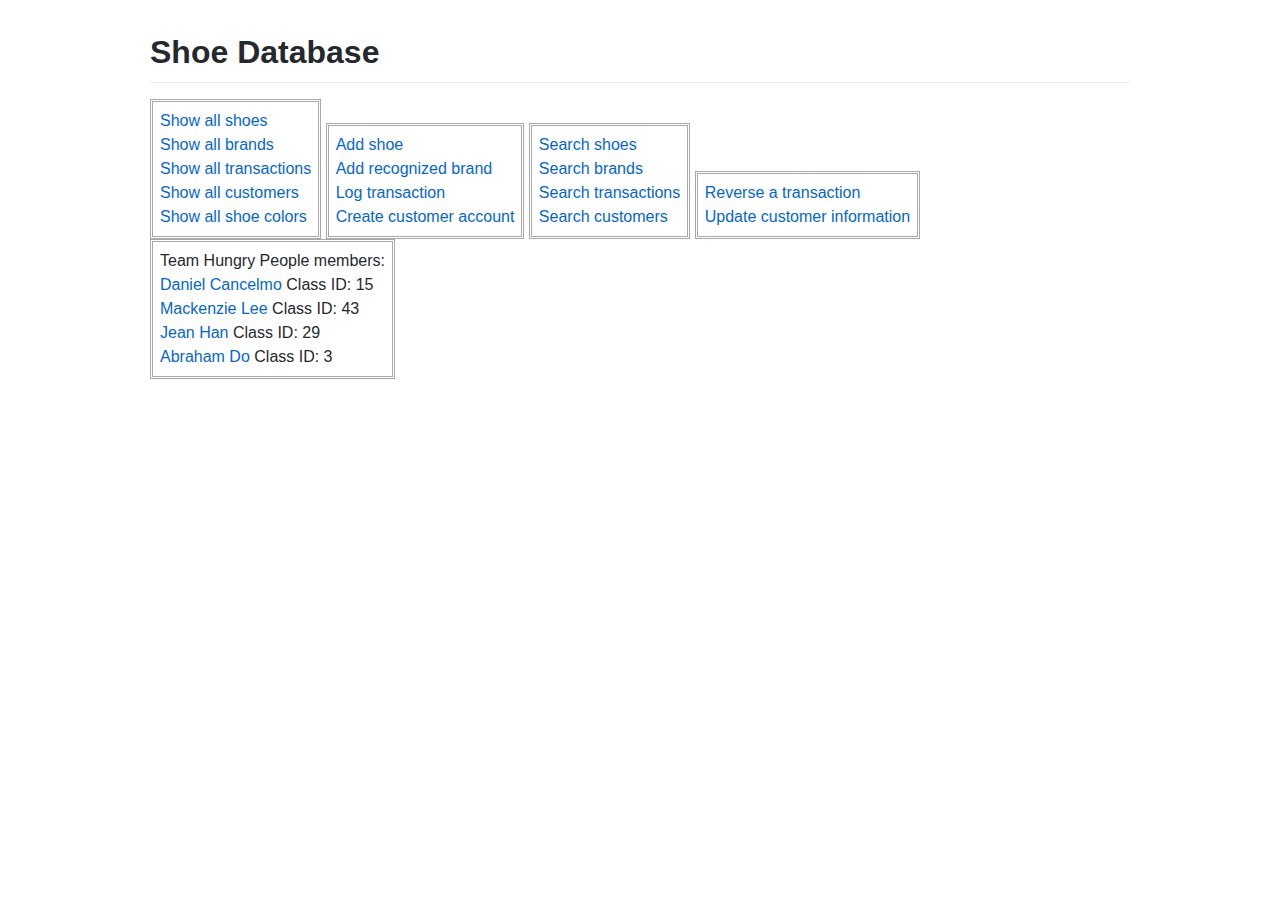
<file: final_project/index.html>
<!DOCTYPE html>
<html lang="en">
	<head>
		<title>Shoe Database</title>
		<meta charset="utf-8">
		<meta name="author" content="Daniel Cancelmo; dcancelm">
		<!-- Bootstrap CSS -->
		<link rel="stylesheet" href="https://maxcdn.bootstrapcdn.com/bootstrap/4.0.0/css/bootstrap.min.css" integrity="sha384-Gn5384xqQ1aoWXA+058RXPxPg6fy4IWvTNh0E263XmFcJlSAwiGgFAW/dAiS6JXm" crossorigin="anonymous">
		<!-- Our CSS -->
		<link rel="stylesheet" type="text/css" href="css/styles_custom.css">
		<!-- Normalize CSS -->
		<link rel="stylesheet" type="text/css" href="css/style.css">
		<!-- Bootstrap JS -->
		<script src="https://maxcdn.bootstrapcdn.com/bootstrap/4.0.0/js/bootstrap.min.js" integrity="sha384-JZR6Spejh4U02d8jOt6vLEHfe/JQGiRRSQQxSfFWpi1MquVdAyjUar5+76PVCmYl" crossorigin="anonymous"></script>
	</head>
	<body>
		<div class="container-lg px-3 my-5 markdown-body">
			<h1>Shoe Database</h1>
			<div class="options">
				<div><a href="php/show_shoes.php">Show all shoes</a></div>
				<div><a href="php/show_brands.php">Show all brands</a></div>
				<div><a href="php/show_transactions.php">Show all transactions</a></div>
				<div><a href="php/show_customers.php">Show all customers</a></div>
				<div><a href="php/show_colors.php">Show all shoe colors</a></div>
			</div>
			<div class="options">
				<div><a href="shoe_form.html">Add shoe</a></div>
				<div><a href="brand_form.html">Add recognized brand</a></div>
				<div><a href="transaction_form.html">Log transaction</a></div>
				<div><a href="customer_form.html">Create customer account</a></div>
			</div>
			<div class="options">
				<div><a href="shoe_search.html">Search shoes</a></div>
				<div><a href="brand_search.html">Search brands</a></div>
				<div><a href="transaction_search.html">Search transactions</a></div>
				<div><a href="customer_search.html">Search customers</a></div>
			</div>
			<div class="options">
				<div><a href="transaction_delete.html">Reverse a transaction</a></div>
				<div><a href="customer_update.html">Update customer information</a></div>
			</div>
			<div>
				<div id="team">
					<div>Team Hungry People members:</div>
					<div><a href="https://github.com/dcancelmo">Daniel Cancelmo</a> Class ID: 15</div>
					<div><a href="https://www.google.com/search?q=mackenzie+lee&oq=mackenzie+lee"> Mackenzie Lee</a> Class ID: 43</div>
					<div><a href="https://github.com/jeanhan97">Jean Han</a> Class ID: 29</div>
					<div><a href="https://www.google.com/search?ei=45HnWo3uEOah_QbU8r2YCw&q=abraham+do&oq=abraham+do">Abraham Do</a> Class ID: 3</div>
				</div>
			</div>
		</div>
	</body>
</html>
</file>
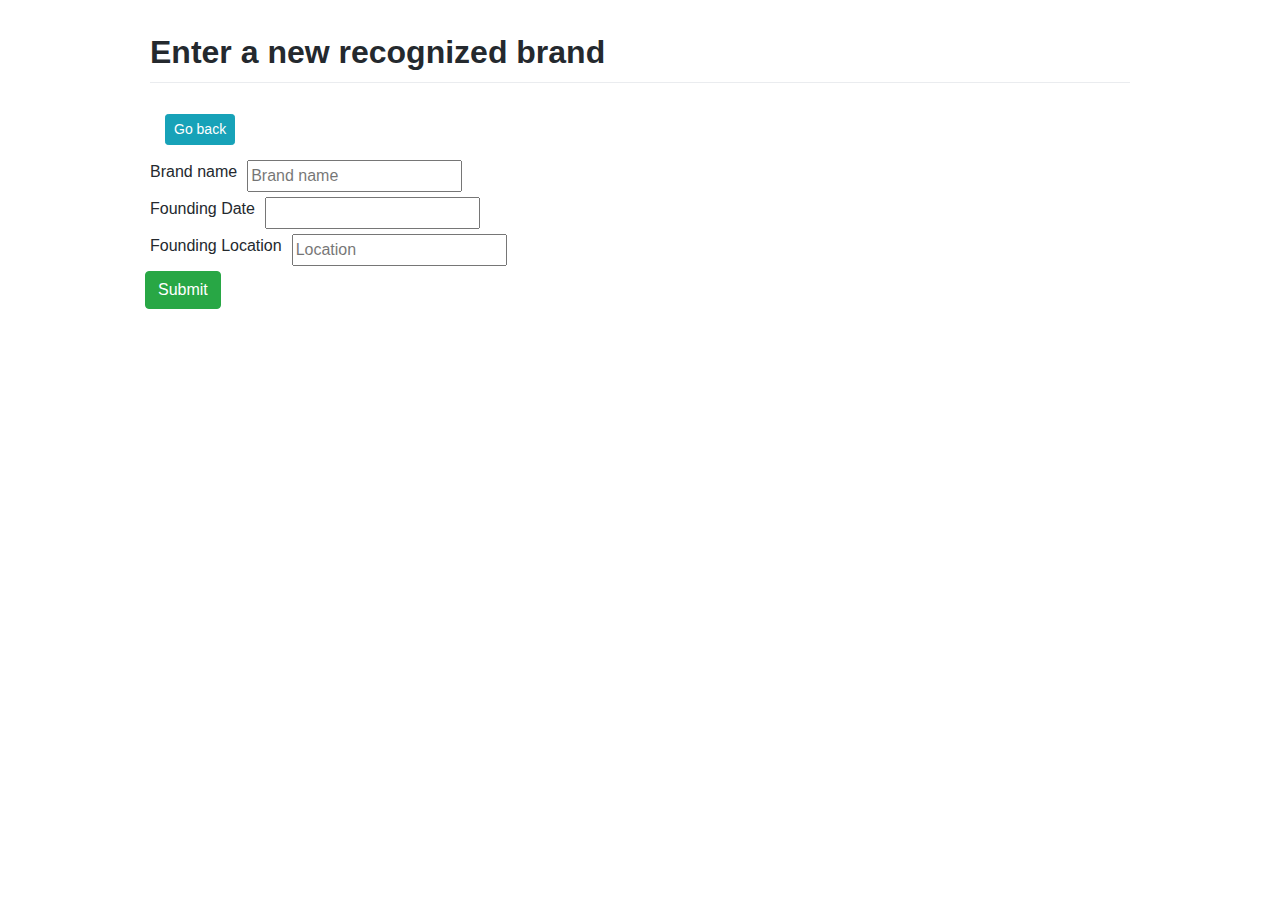
<file: final_project/brand_form.html>
<!DOCTYPE html>
<html lang="en">
	<head>
		<title>Add Brand</title>
		<meta charset="utf-8">
		<meta name="author" content="Daniel Cancelmo; dcancelm">
		<!-- Bootstrap CSS -->
		<link rel="stylesheet" href="https://maxcdn.bootstrapcdn.com/bootstrap/4.0.0/css/bootstrap.min.css" integrity="sha384-Gn5384xqQ1aoWXA+058RXPxPg6fy4IWvTNh0E263XmFcJlSAwiGgFAW/dAiS6JXm" crossorigin="anonymous">
		<!-- Our CSS -->
		<link rel="stylesheet" type="text/css" href="css/styles_custom.css">
		<!-- Normalize CSS -->
		<link rel="stylesheet" type="text/css" href="css/style.css">
		<!-- Bootstrap JS -->
		<script src="https://maxcdn.bootstrapcdn.com/bootstrap/4.0.0/js/bootstrap.min.js" integrity="sha384-JZR6Spejh4U02d8jOt6vLEHfe/JQGiRRSQQxSfFWpi1MquVdAyjUar5+76PVCmYl" crossorigin="anonymous"></script>
	</head>
	<body>
		<div class="container-lg px-3 my-5 markdown-body">
			<h1>Enter a new recognized brand</h1>
			<button class="btn btn-sm btn-info" id="return" onclick="window.location.replace('index.html')">Go back</button>
			<form action="php/add-Brand.php" method = "post">
				<div class="row formQuestion">
					<label for="brand">Brand name</label>
					<input type="text" name="brand"  id="brand" placeholder = "Brand name" required>
				</div>
				<div class="row formQuestion">
					<label for="foundDate">Founding Date</label>
					<input type="number" name="foundDate"  id="foundDate" required>
				</div>
				<div class="row formQuestion">
					<label for="foundLoc">Founding Location</label>
					<input type="text" name="foundLoc" id="foundLoc" placeholder="Location" required>
				</div>
		        <div class="row formQuestion">
		        	<input class="btn btn-success" type="submit" value="Submit">
		        </div>
			</form>
		</div>
	</body>
</html>
</file>
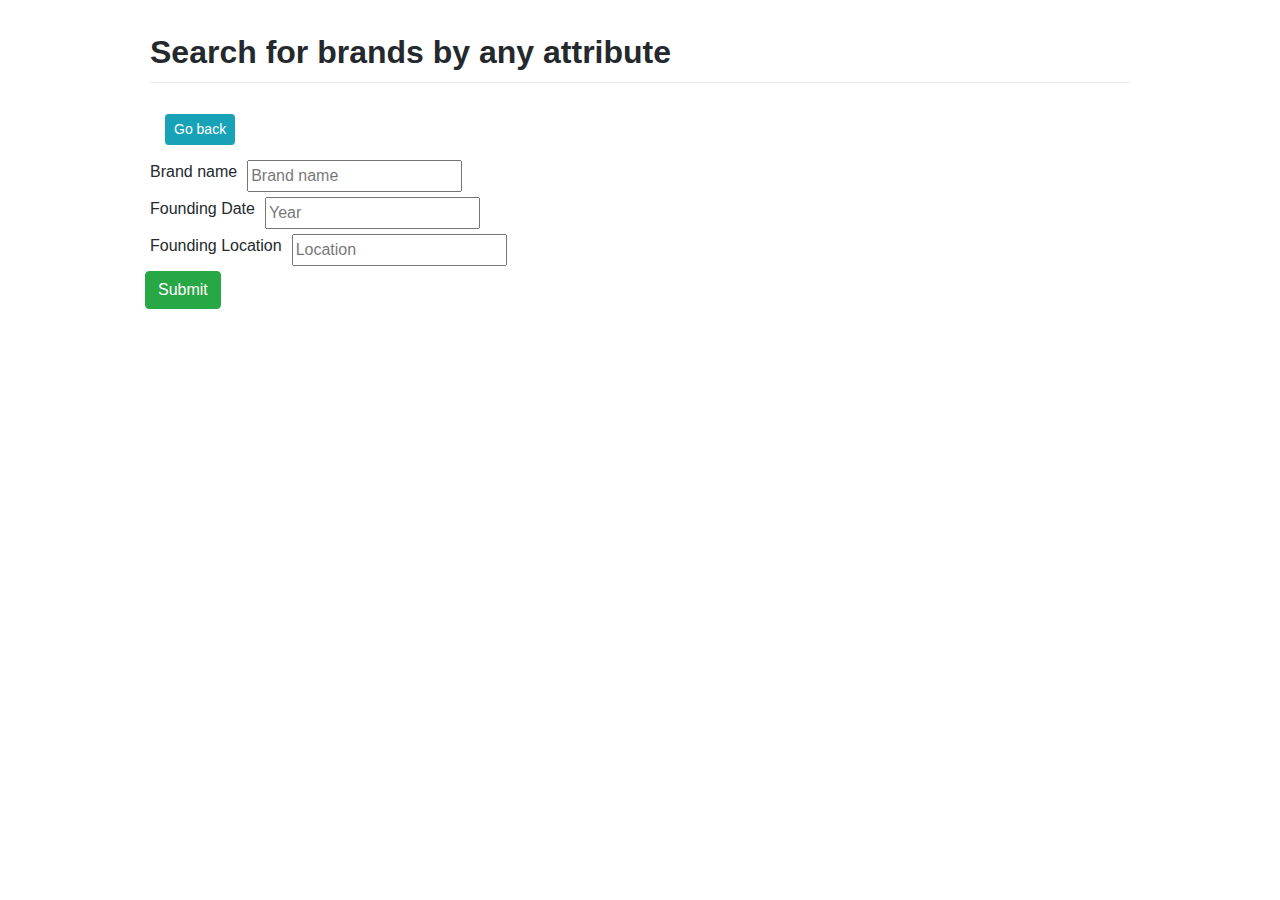
<file: final_project/brand_search.html>
<!DOCTYPE html>
<html lang="en">
	<head>
		<title>Search Brands</title>
		<meta charset="utf-8">
		<meta name="author" content="Daniel Cancelmo; dcancelm">
		<!-- Bootstrap CSS -->
		<link rel="stylesheet" href="https://maxcdn.bootstrapcdn.com/bootstrap/4.0.0/css/bootstrap.min.css" integrity="sha384-Gn5384xqQ1aoWXA+058RXPxPg6fy4IWvTNh0E263XmFcJlSAwiGgFAW/dAiS6JXm" crossorigin="anonymous">
		<!-- Our CSS -->
		<link rel="stylesheet" type="text/css" href="css/styles_custom.css">
		<!-- Normalize CSS -->
		<link rel="stylesheet" type="text/css" href="css/style.css">
		<!-- Bootstrap JS -->
		<script src="https://maxcdn.bootstrapcdn.com/bootstrap/4.0.0/js/bootstrap.min.js" integrity="sha384-JZR6Spejh4U02d8jOt6vLEHfe/JQGiRRSQQxSfFWpi1MquVdAyjUar5+76PVCmYl" crossorigin="anonymous"></script>
	</head>
	<body>
		<div class="container-lg px-3 my-5 markdown-body">
			<h1>Search for brands by any attribute</h1>
			<button class="btn btn-sm btn-info" id="return" onclick="window.location.replace('index.html')">Go back</button>
			<form action="php/search-brand.php" method = "post">
				<div class="row formQuestion">
					<label for="brand">Brand name</label>
					<input type="text" name="brand"  id="brand" placeholder = "Brand name">
				</div>
				<div class="row formQuestion">
					<label for="foundDate">Founding Date</label>
					<input type="number" name="foundDate"  id="foundDate" placeholder="Year">
				</div>
				<div class="row formQuestion">
					<label for="foundLoc">Founding Location</label>
					<input type="text" name="foundLoc" id="foundLoc" placeholder="Location">
				</div>
		        <div class="row formQuestion">
		        	<input class="btn btn-success" type="submit" value="Submit">
		        </div>
			</form>
		</div>
	</body>
</html>
</file>
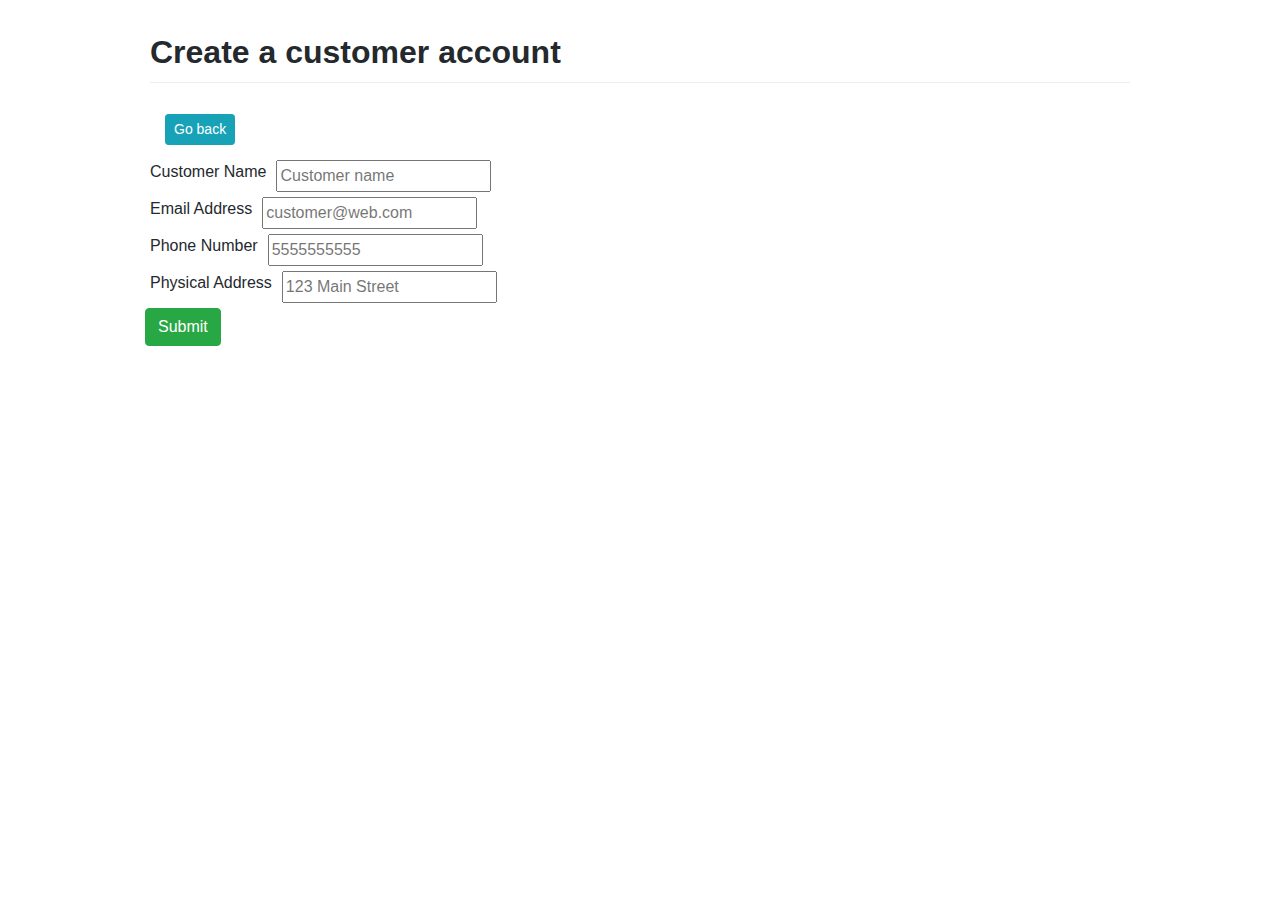
<file: final_project/customer_form.html>
<!DOCTYPE html>
<html lang="en">
	<head>
		<title>Add Customer</title>
		<meta charset="utf-8">
		<meta name="author" content="Daniel Cancelmo; dcancelm">
		<!-- Bootstrap CSS -->
		<link rel="stylesheet" href="https://maxcdn.bootstrapcdn.com/bootstrap/4.0.0/css/bootstrap.min.css" integrity="sha384-Gn5384xqQ1aoWXA+058RXPxPg6fy4IWvTNh0E263XmFcJlSAwiGgFAW/dAiS6JXm" crossorigin="anonymous">
		<!-- Our CSS -->
		<link rel="stylesheet" type="text/css" href="css/styles_custom.css">
		<!-- Normalize CSS -->
		<link rel="stylesheet" type="text/css" href="css/style.css">
		<!-- Bootstrap JS -->
		<script src="https://maxcdn.bootstrapcdn.com/bootstrap/4.0.0/js/bootstrap.min.js" integrity="sha384-JZR6Spejh4U02d8jOt6vLEHfe/JQGiRRSQQxSfFWpi1MquVdAyjUar5+76PVCmYl" crossorigin="anonymous"></script>
	</head>
	<body>
		<div class="container-lg px-3 my-5 markdown-body">
			<h1>Create a customer account</h1>
			<button class="btn btn-sm btn-info" id="return" onclick="window.location.replace('index.html')">Go back</button>
			<form action="php/add-Customer.php" method = "post">
				<div class="row formQuestion">
					<label for="name">Customer Name</label>
					<input type="text" name="name"  id="name" placeholder = "Customer name" required>
				</div>
				<div class="row formQuestion">
					<label for="email">Email Address</label>
					<input type="email" name="email"  id="email" placeholder = "customer@web.com" required>
				</div>
				<div class="row formQuestion">
					<label for="phone">Phone Number</label>
					<input type="phone" name="phone"  id="phone" placeholder = "5555555555" required>
				</div>
				<div class="row formQuestion">
					<label for="address">Physical Address</label>
					<input type="text" name="address" id="address" placeholder="123 Main Street" required>
				</div>
		        <div class="row formQuestion">
		        	<input class="btn btn-success" type="submit" value="Submit">
		        </div>
			</form>
		</div>
	</body>
</html>
</file>
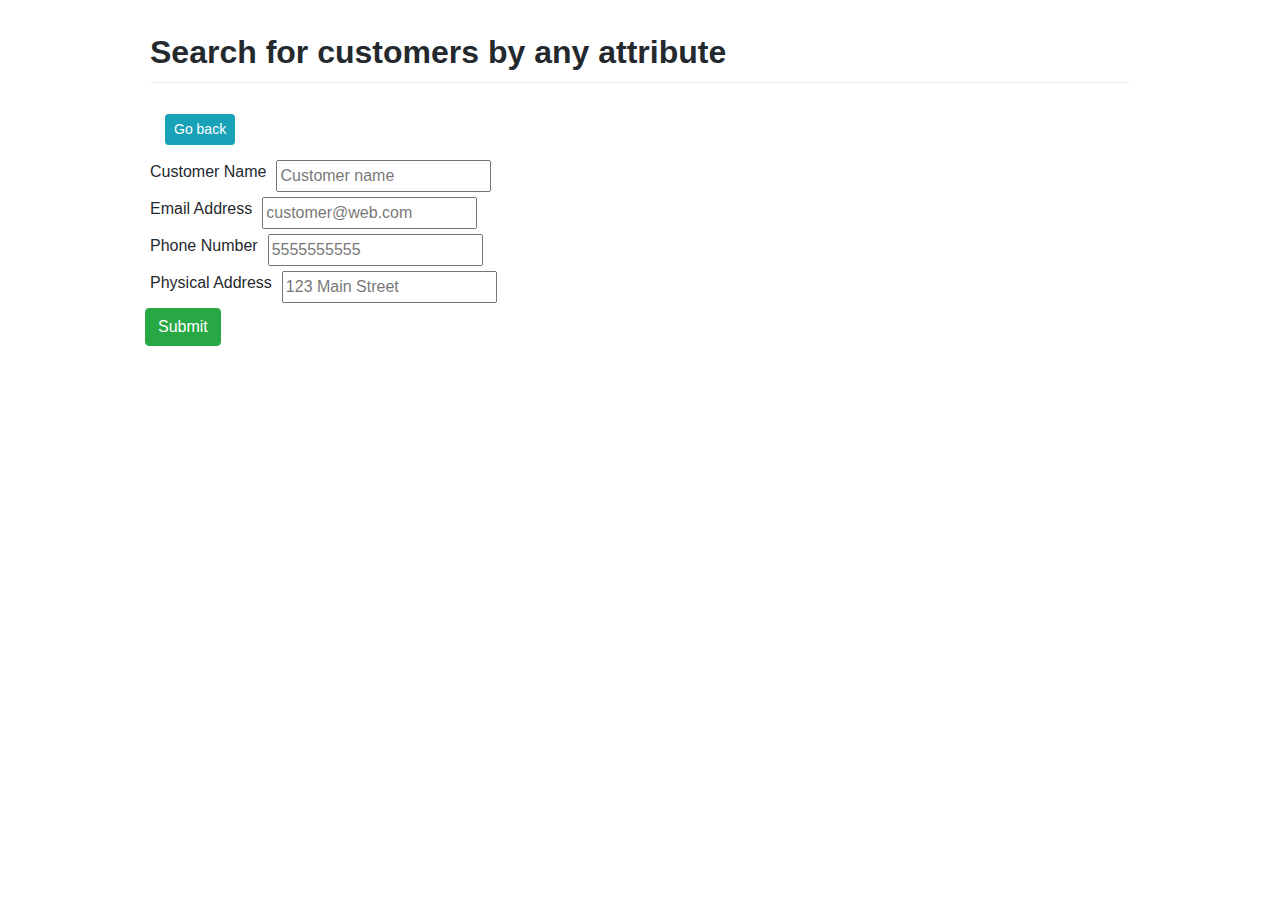
<file: final_project/customer_search.html>
<!DOCTYPE html>
<html lang="en">
	<head>
		<title>Search Customers</title>
		<meta charset="utf-8">
		<meta name="author" content="Daniel Cancelmo; dcancelm">
		<!-- Bootstrap CSS -->
		<link rel="stylesheet" href="https://maxcdn.bootstrapcdn.com/bootstrap/4.0.0/css/bootstrap.min.css" integrity="sha384-Gn5384xqQ1aoWXA+058RXPxPg6fy4IWvTNh0E263XmFcJlSAwiGgFAW/dAiS6JXm" crossorigin="anonymous">
		<!-- Our CSS -->
		<link rel="stylesheet" type="text/css" href="css/styles_custom.css">
		<!-- Normalize CSS -->
		<link rel="stylesheet" type="text/css" href="css/style.css">
		<!-- Bootstrap JS -->
		<script src="https://maxcdn.bootstrapcdn.com/bootstrap/4.0.0/js/bootstrap.min.js" integrity="sha384-JZR6Spejh4U02d8jOt6vLEHfe/JQGiRRSQQxSfFWpi1MquVdAyjUar5+76PVCmYl" crossorigin="anonymous"></script>
	</head>
	<body>
		<div class="container-lg px-3 my-5 markdown-body">
			<h1>Search for customers by any attribute</h1>
			<button class="btn btn-sm btn-info" id="return" onclick="window.location.replace('index.html')">Go back</button>
			<form action="php/search-customer.php" method = "post">
				<div class="row formQuestion">
					<label for="name">Customer Name</label>
					<input type="text" name="name"  id="name" placeholder = "Customer name">
				</div>
				<div class="row formQuestion">
					<label for="email">Email Address</label>
					<input type="email" name="email"  id="email" placeholder = "customer@web.com">
				</div>
				<div class="row formQuestion">
					<label for="phone">Phone Number</label>
					<input type="phone" name="phone"  id="phone" placeholder = "5555555555">
				</div>
				<div class="row formQuestion">
					<label for="address">Physical Address</label>
					<input type="text" name="address" id="address" placeholder="123 Main Street">
				</div>
		        <div class="row formQuestion">
		        	<input class="btn btn-success" type="submit" value="Submit">
		        </div>
			</form>
		</div>
	</body>
</html>
</file>
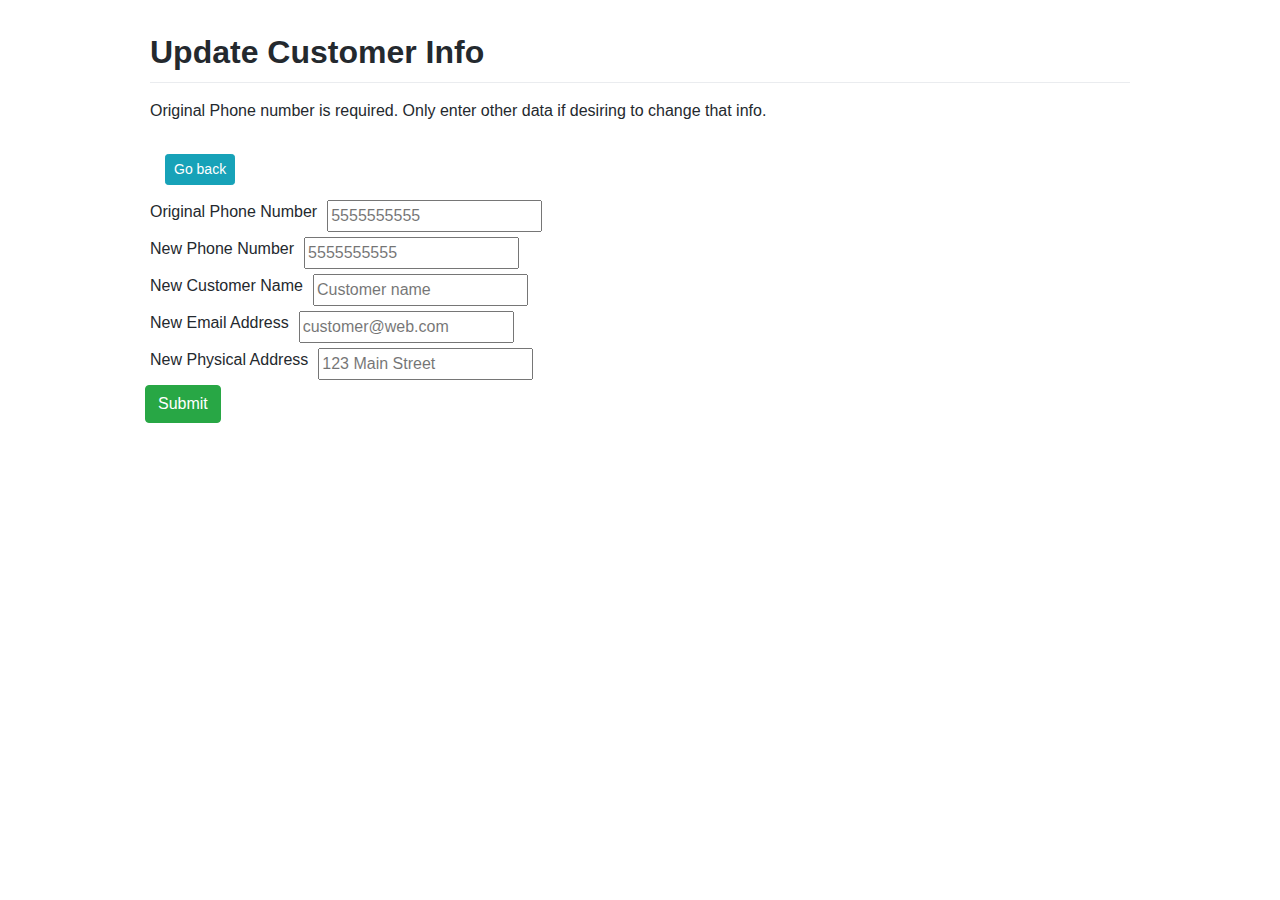
<file: final_project/customer_update.html>
<!DOCTYPE html>
<html lang="en">
	<head>
		<title>Update Customers</title>
		<meta charset="utf-8">
		<meta name="author" content="Daniel Cancelmo; dcancelm">
		<!-- Bootstrap CSS -->
		<link rel="stylesheet" href="https://maxcdn.bootstrapcdn.com/bootstrap/4.0.0/css/bootstrap.min.css" integrity="sha384-Gn5384xqQ1aoWXA+058RXPxPg6fy4IWvTNh0E263XmFcJlSAwiGgFAW/dAiS6JXm" crossorigin="anonymous">
		<!-- Our CSS -->
		<link rel="stylesheet" type="text/css" href="css/styles_custom.css">
		<!-- Normalize CSS -->
		<link rel="stylesheet" type="text/css" href="css/style.css">
		<!-- Bootstrap JS -->
		<script src="https://maxcdn.bootstrapcdn.com/bootstrap/4.0.0/js/bootstrap.min.js" integrity="sha384-JZR6Spejh4U02d8jOt6vLEHfe/JQGiRRSQQxSfFWpi1MquVdAyjUar5+76PVCmYl" crossorigin="anonymous"></script>
	</head>
	<body>
		<div class="container-lg px-3 my-5 markdown-body">
			<h1>Update Customer Info</h1>
			<p>Original Phone number is required. Only enter other data if desiring to change that info.</p>
			<button class="btn btn-sm btn-info" id="return" onclick="window.location.replace('index.html')">Go back</button>
			<form action="php/update-customer.php" method = "post">
				<div class="row formQuestion">
					<label for="old-phone">Original Phone Number</label>
					<input type="phone" name="old-phone"  id="old-phone" placeholder = "5555555555" required>
				</div>
				<div class="row formQuestion">
					<label for="new-phone">New Phone Number</label>
					<input type="phone" name="new-phone"  id="new-phone" placeholder = "5555555555">
				</div>
				<div class="row formQuestion">
					<label for="name">New Customer Name</label>
					<input type="text" name="name"  id="name" placeholder = "Customer name">
				</div>
				<div class="row formQuestion">
					<label for="email">New Email Address</label>
					<input type="email" name="email"  id="email" placeholder = "customer@web.com">
				</div>
				<div class="row formQuestion">
					<label for="address">New Physical Address</label>
					<input type="text" name="address" id="address" placeholder="123 Main Street">
				</div>
		        <div class="row formQuestion">
		        	<input class="btn btn-success" type="submit" value="Submit">
		        </div>
			</form>
		</div>
	</body>
</html>
</file>
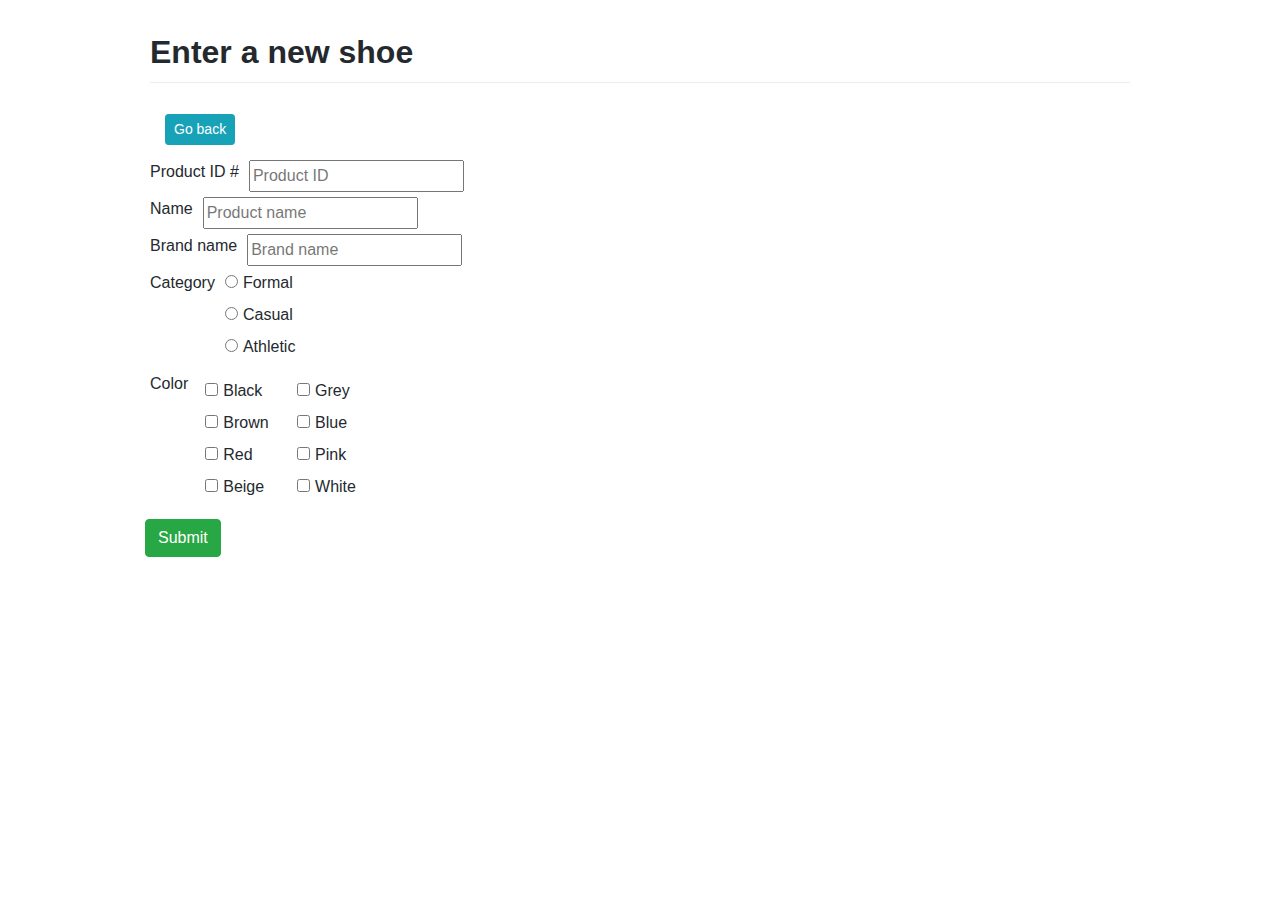
<file: final_project/shoe_form.html>
<!DOCTYPE html>
<html lang="en">
	<head>
		<title>Add Shoe</title>
		<meta charset="utf-8">
		<meta name="author" content="Daniel Cancelmo; dcancelm">
		<!-- Bootstrap CSS -->
		<link rel="stylesheet" href="https://maxcdn.bootstrapcdn.com/bootstrap/4.0.0/css/bootstrap.min.css" integrity="sha384-Gn5384xqQ1aoWXA+058RXPxPg6fy4IWvTNh0E263XmFcJlSAwiGgFAW/dAiS6JXm" crossorigin="anonymous">
		<!-- Our CSS -->
		<link rel="stylesheet" type="text/css" href="css/styles_custom.css">
		<!-- Normalize CSS -->
		<link rel="stylesheet" type="text/css" href="css/style.css">
		<!-- Bootstrap JS -->
		<script src="https://maxcdn.bootstrapcdn.com/bootstrap/4.0.0/js/bootstrap.min.js" integrity="sha384-JZR6Spejh4U02d8jOt6vLEHfe/JQGiRRSQQxSfFWpi1MquVdAyjUar5+76PVCmYl" crossorigin="anonymous"></script>
	</head>
	<body>
		<div class="container-lg px-3 my-5 markdown-body">
			<h1>Enter a new shoe</h1>
			<button class="btn btn-sm btn-info" id="return" onclick="window.location.replace('index.html')">Go back</button>
			<form action="php/add-shoe.php" method = "post">
				<div class="row formQuestion">
					<label for="pID">Product ID #</label><input type="text" name="pID" id="pID" placeholder = "Product ID" required>
				</div>
				<div class="row formQuestion">
					<label for="name">Name</label>
					<input type="text" name="name"  id="name" placeholder = "Product name" required>
				</div>
				<div class="row formQuestion">
					<label for="brand">Brand name</label>
					<input type="text" name="brand"  id="brand" placeholder = "Brand name" required>
				</div>
				<div class="row formQuestion">
					<label>Category</label>
					<div>
						<input type="radio" name="category" id="formal" value="Formal" required><label for="formal">Formal</label><br>
						<input type="radio" name="category" id="casual" value="Casual" required><label for="casual">Casual</label><br>
						<input type="radio" name="category" id="athletic" value="Athletic" required><label for="athletic">Athletic</label><br>
					</div>
				</div>
				<div class="row formQuestion">
					<label>Color</label><!-- brown, black, red, beige, grey, blue, pink, white -->
					<div>
						<div class="inline">
							<input type="checkbox" name="black" id="black" value="Black"><label for="black">Black</label><br>
							<input type="checkbox" name="brown" id="brown" value="Brown"><label for="brown">Brown</label><br>
							<input type="checkbox" name="red" id="red" value="Red"><label for="red">Red</label><br>
							<input type="checkbox" name="beige" id="beige" value="Beige"><label for="beige">Beige</label><br>
						</div>
						<div class="inline">
							<input type="checkbox" name="grey" id="grey" value="Grey"><label for="grey">Grey</label><br>
							<input type="checkbox" name="blue" id="blue" value="Blue"><label for="blue">Blue</label><br>
							<input type="checkbox" name="pink" id="pink" value="Pink"><label for="pink">Pink</label><br>
							<input type="checkbox" name="white" id="white" value="White"><label for="white">White</label><br>
						</div>
					</div>
				</div>
		        <div class="row formQuestion">
		        	<input class="btn btn-success" type="submit" value="Submit">
		        </div>
			</form>
		</div>
	</body>
</html>
</file>
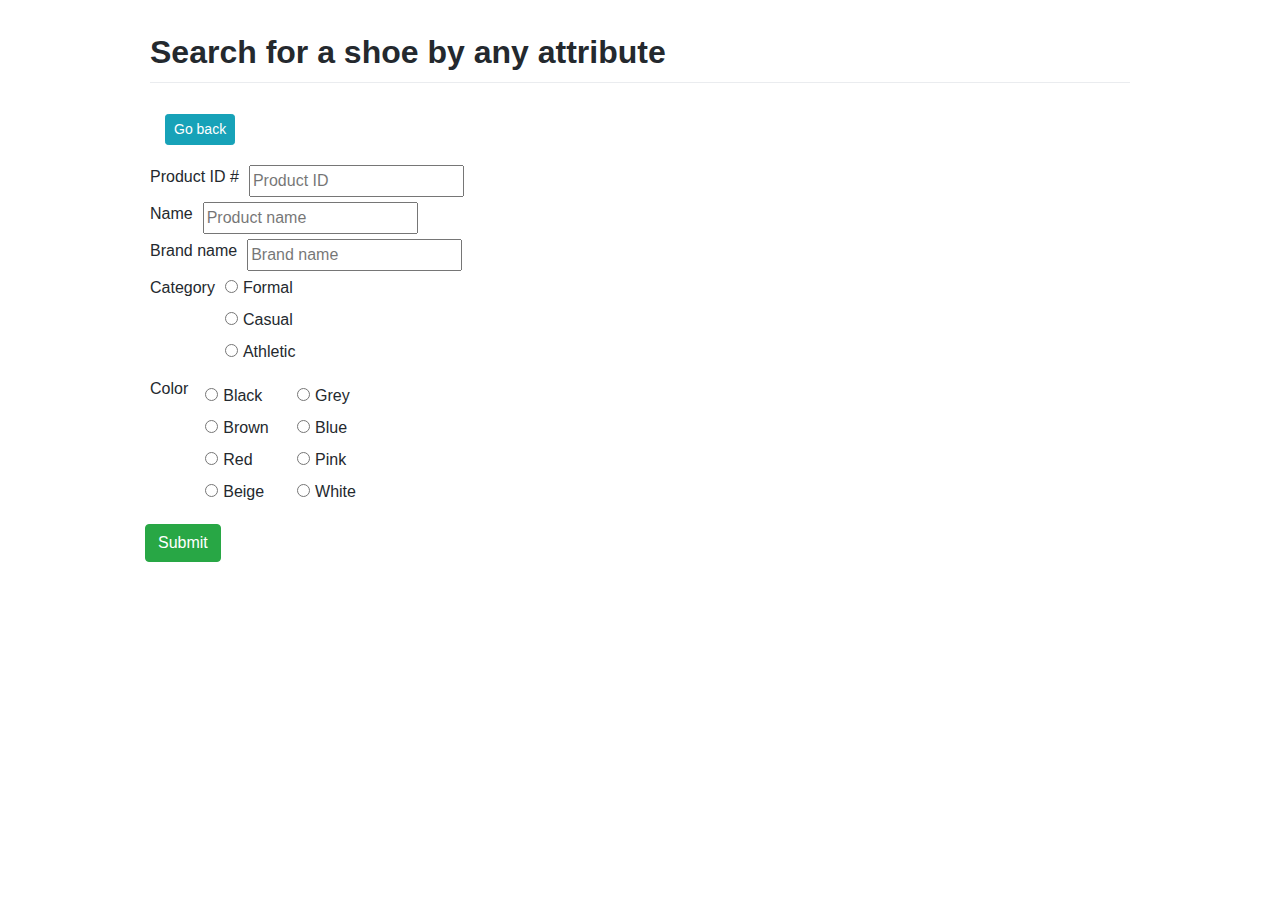
<file: final_project/shoe_search.html>
<!DOCTYPE html>
<html lang="en">
	<head>
		<title>Search Shoes</title>
		<meta charset="utf-8">
		<meta name="author" content="Daniel Cancelmo; dcancelm">
		<!-- Bootstrap CSS -->
		<link rel="stylesheet" href="https://maxcdn.bootstrapcdn.com/bootstrap/4.0.0/css/bootstrap.min.css" integrity="sha384-Gn5384xqQ1aoWXA+058RXPxPg6fy4IWvTNh0E263XmFcJlSAwiGgFAW/dAiS6JXm" crossorigin="anonymous">
		<!-- Our CSS -->
		<link rel="stylesheet" type="text/css" href="css/styles_custom.css">
		<!-- Normalize CSS -->
		<link rel="stylesheet" type="text/css" href="css/style.css">
		<!-- Bootstrap JS -->
		<script src="https://maxcdn.bootstrapcdn.com/bootstrap/4.0.0/js/bootstrap.min.js" integrity="sha384-JZR6Spejh4U02d8jOt6vLEHfe/JQGiRRSQQxSfFWpi1MquVdAyjUar5+76PVCmYl" crossorigin="anonymous"></script>
	</head>
	<body>
		<div class="container-lg px-3 my-5 markdown-body">
			<h1>Search for a shoe by any attribute</h1>
			<button class="btn btn-sm btn-info" id="return" onclick="window.location.replace('index.html')">Go back</button>
			<form action="php/search-shoe.php" method = "post">
				<div class="row formQuestion">
					
				</div>
				<div class="row formQuestion">
					<label for="pID">Product ID #</label><input type="text" name="pID" id="pID" placeholder = "Product ID">
				</div>
				<div class="row formQuestion">
					<label for="name">Name</label>
					<input type="text" name="name"  id="name" placeholder = "Product name">
				</div>
				<div class="row formQuestion">
					<label for="brand">Brand name</label>
					<input type="text" name="brand"  id="brand" placeholder = "Brand name">
				</div>
				<div class="row formQuestion">
					<label>Category</label>
					<div>
						<input type="radio" name="category" id="formal" value="Formal"><label for="formal">Formal</label><br>
						<input type="radio" name="category" id="casual" value="Casual"><label for="casual">Casual</label><br>
						<input type="radio" name="category" id="athletic" value="Atheltic"><label for="athletic">Athletic</label><br>
					</div>
				</div>
				<div class="row formQuestion">
					<label>Color</label><!-- brown, black, red, beige, grey, blue, pink, white -->
					<div>
						<div class="inline">
							<input type="radio" name="color" id="black" value="Black"><label for="black">Black</label><br>
							<input type="radio" name="color" id="brown" value="Brown"><label for="brown">Brown</label><br>
							<input type="radio" name="color" id="red" value="Red"><label for="red">Red</label><br>
							<input type="radio" name="color" id="beige" value="Beige"><label for="beige">Beige</label><br>
						</div>
						<div class="inline">
							<input type="radio" name="color" id="grey" value="Grey"><label for="grey">Grey</label><br>
							<input type="radio" name="color" id="blue" value="Blue"><label for="blue">Blue</label><br>
							<input type="radio" name="color" id="pink" value="Pink"><label for="pink">Pink</label><br>
							<input type="radio" name="color" id="white" value="White"><label for="white">White</label><br>
						</div>
					</div>
				</div>
		        <div class="row formQuestion">
		        	<input class="btn btn-success" type="submit" value="Submit">
		        </div>
			</form>
		</div>
	</body>
</html>
</file>
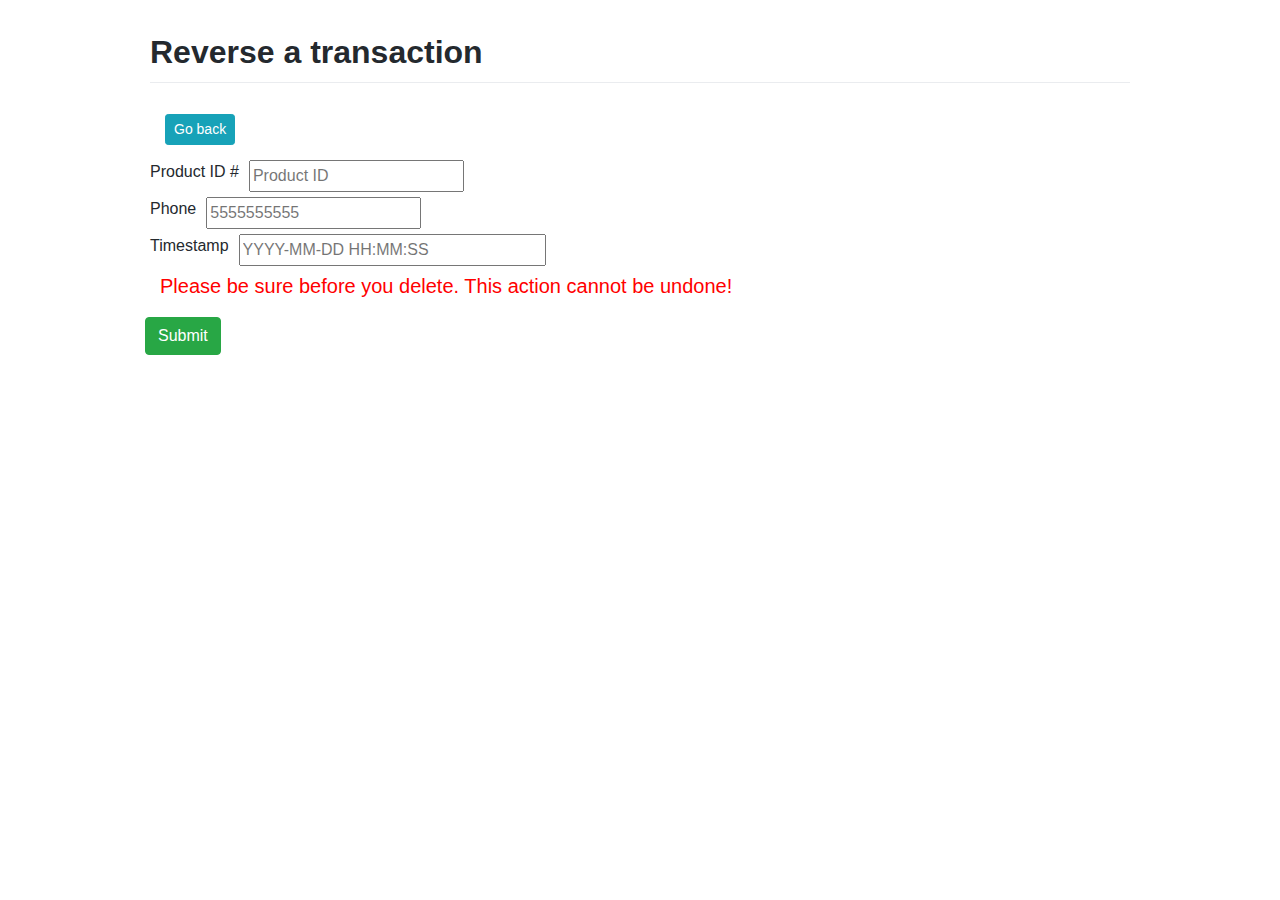
<file: final_project/transaction_delete.html>
<!DOCTYPE html>
<html lang="en">
	<head>
		<title>Delete Transaction</title>
		<meta charset="utf-8">
		<meta name="author" content="Daniel Cancelmo; dcancelm">
		<!-- Bootstrap CSS -->
		<link rel="stylesheet" href="https://maxcdn.bootstrapcdn.com/bootstrap/4.0.0/css/bootstrap.min.css" integrity="sha384-Gn5384xqQ1aoWXA+058RXPxPg6fy4IWvTNh0E263XmFcJlSAwiGgFAW/dAiS6JXm" crossorigin="anonymous">
		<!-- Our CSS -->
		<link rel="stylesheet" type="text/css" href="css/styles_custom.css">
		<!-- Normalize CSS -->
		<link rel="stylesheet" type="text/css" href="css/style.css">
		<!-- Bootstrap JS -->
		<script src="https://maxcdn.bootstrapcdn.com/bootstrap/4.0.0/js/bootstrap.min.js" integrity="sha384-JZR6Spejh4U02d8jOt6vLEHfe/JQGiRRSQQxSfFWpi1MquVdAyjUar5+76PVCmYl" crossorigin="anonymous"></script>
	</head>
	<body>
		<div class="container-lg px-3 my-5 markdown-body">
			<h1>Reverse a transaction</h1>
			<button class="btn btn-sm btn-info" id="return" onclick="window.location.replace('index.html')">Go back</button>
			<form action="php/remove-transaction.php" method = "post">
				<div class="row formQuestion">
					<label for="pID">Product ID #</label><input type="text" name="pID" id="pID" placeholder = "Product ID" required>
				</div>
				<div class="row formQuestion">
					<label for="phone">Phone</label>
					<input type="phone" name="phone"  id="phone" placeholder = "5555555555" required>
				</div>
				<div class="row formQuestion">
					<label for="timestamp">Timestamp</label><input type="text" name="timestamp" id="timestamp" placeholder = "YYYY-MM-DD HH:MM:SS" size="30" required>
				</div>
				<p class="warning">Please be sure before you delete. This action cannot be undone!</p>
				<div class="row formQuestion">
					<input class="btn btn-success" type="submit" value="Submit">
				</div>
				<!-- The database will auto generate a timestamp upon insertion to the database -->
			</form>
		</div>
	</body>
</html>
</file>
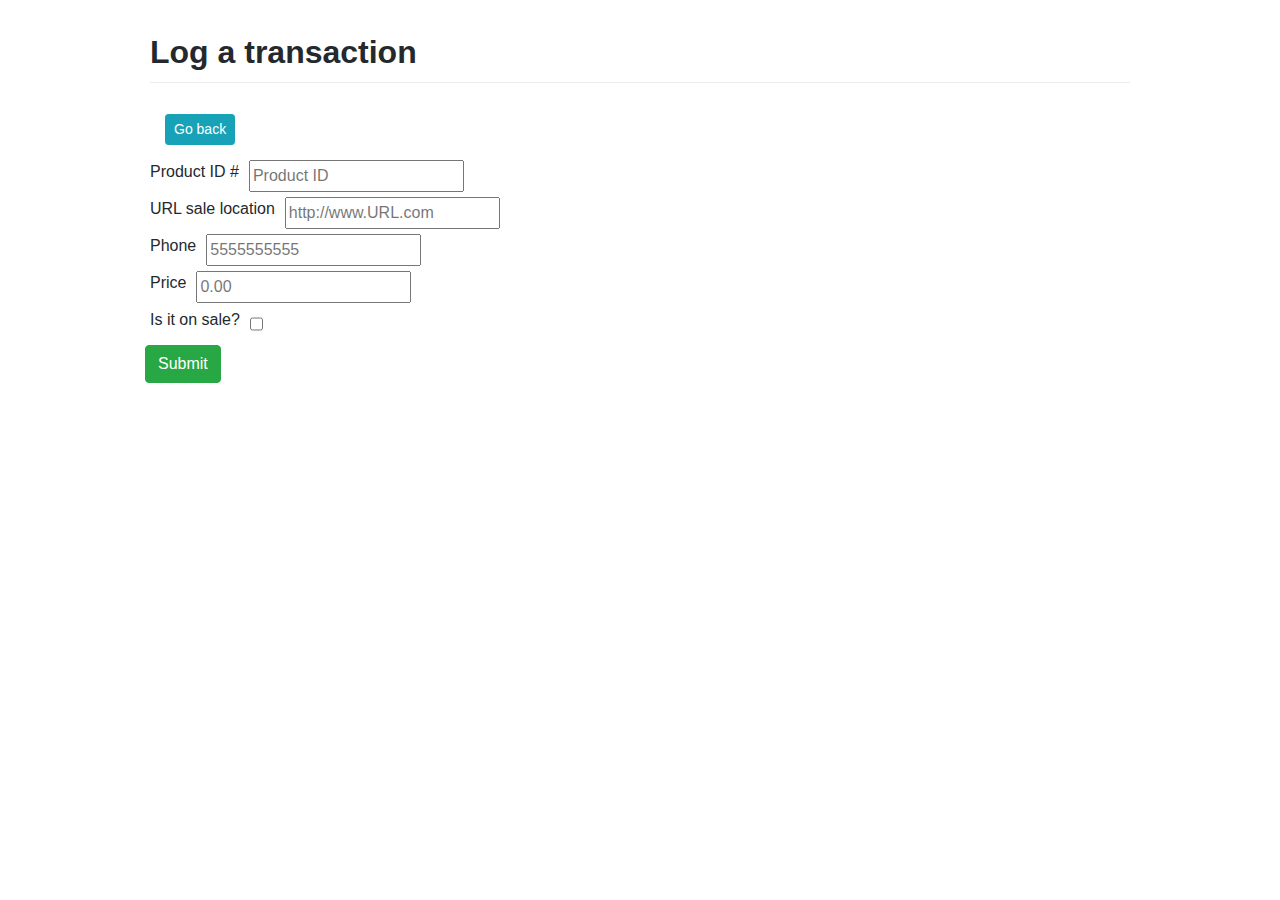
<file: final_project/transaction_form.html>
<!DOCTYPE html>
<html lang="en">
	<head>
		<title>Log Transaction</title>
		<meta charset="utf-8">
		<meta name="author" content="Daniel Cancelmo; dcancelm">
		<!-- Bootstrap CSS -->
		<link rel="stylesheet" href="https://maxcdn.bootstrapcdn.com/bootstrap/4.0.0/css/bootstrap.min.css" integrity="sha384-Gn5384xqQ1aoWXA+058RXPxPg6fy4IWvTNh0E263XmFcJlSAwiGgFAW/dAiS6JXm" crossorigin="anonymous">
		<!-- Our CSS -->
		<link rel="stylesheet" type="text/css" href="css/styles_custom.css">
		<!-- Normalize CSS -->
		<link rel="stylesheet" type="text/css" href="css/style.css">
		<!-- Bootstrap JS -->
		<script src="https://maxcdn.bootstrapcdn.com/bootstrap/4.0.0/js/bootstrap.min.js" integrity="sha384-JZR6Spejh4U02d8jOt6vLEHfe/JQGiRRSQQxSfFWpi1MquVdAyjUar5+76PVCmYl" crossorigin="anonymous"></script>
	</head>
	<body>
		<div class="container-lg px-3 my-5 markdown-body">
			<h1>Log a transaction</h1>
			<button class="btn btn-sm btn-info" id="return" onclick="window.location.replace('index.html')">Go back</button>
			<form action="php/add-Transaction.php" method = "post">
				<div class="row formQuestion">
					<label for="pID">Product ID #</label><input type="text" name="pID" id="pID" placeholder = "Product ID" required>
				</div>
				<div class="row formQuestion">
					<label for="url">URL sale location</label>
					<input type="url" name="url"  id="url" placeholder = "http://www.URL.com" required>
				</div>
				<div class="row formQuestion">
					<label for="phone">Phone</label>
					<input type="phone" name="phone"  id="phone" placeholder = "5555555555" required>
				</div>
				<div class="row formQuestion">
					<label for="price">Price</label>
					<input type="number" name="price"  id="price" placeholder = "0.00" step="0.01" required>
				</div>
				<div class="row formQuestion">
					<label for="isSale">Is it on sale?</label>
					<input type="checkbox" name="isSale" id="isSale">
				</div>
		        <div class="row formQuestion">
		        	<input class="btn btn-success" type="submit" value="Submit">
		        </div>
		        <!-- The database will auto generate a timestamp upon insertion to the database -->
			</form>
		</div>
	</body>
</html>
</file>
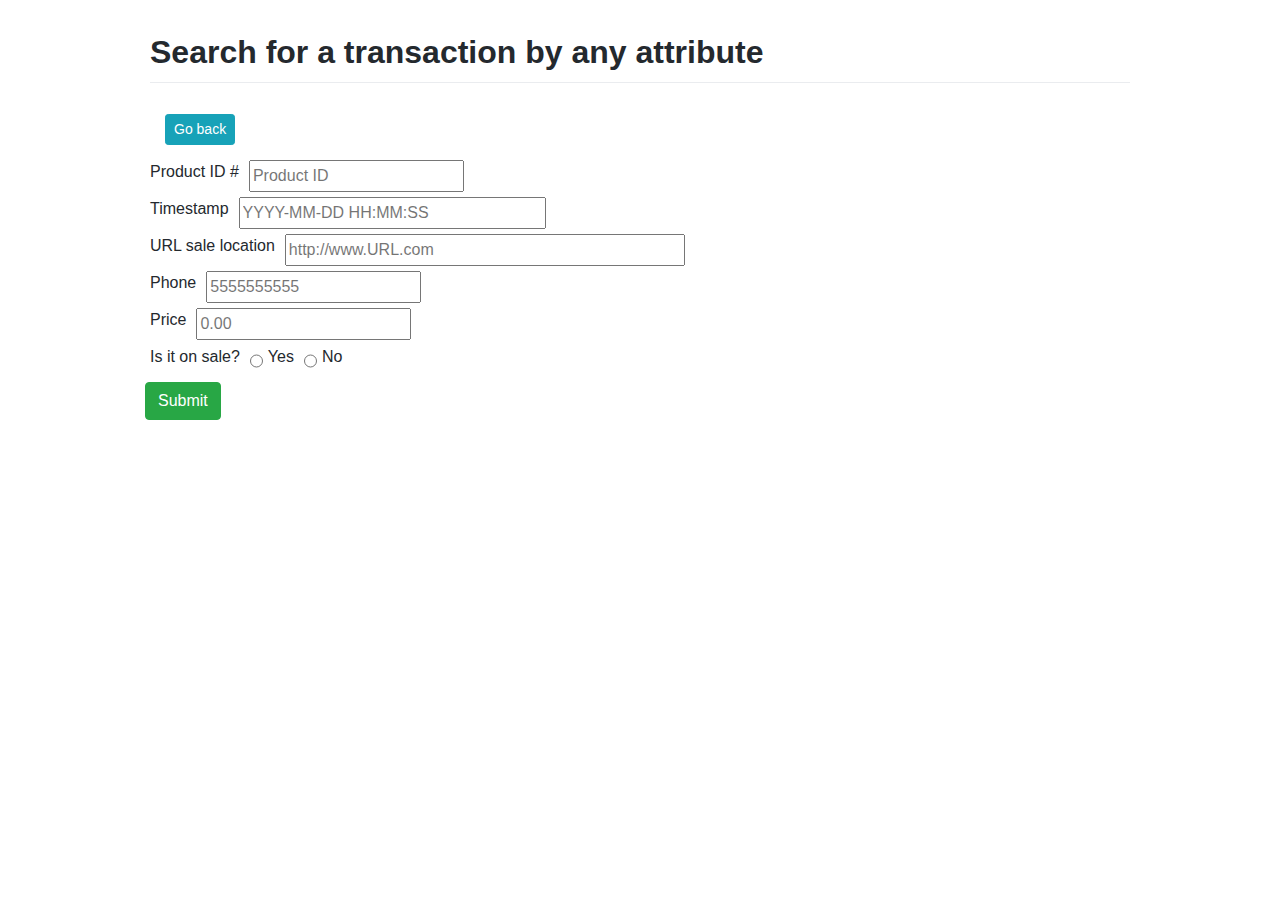
<file: final_project/transaction_search.html>
<!DOCTYPE html>
<html lang="en">
	<head>
		<title>Search Transactions</title>
		<meta charset="utf-8">
		<meta name="author" content="Daniel Cancelmo; dcancelm">
		<!-- Bootstrap CSS -->
		<link rel="stylesheet" href="https://maxcdn.bootstrapcdn.com/bootstrap/4.0.0/css/bootstrap.min.css" integrity="sha384-Gn5384xqQ1aoWXA+058RXPxPg6fy4IWvTNh0E263XmFcJlSAwiGgFAW/dAiS6JXm" crossorigin="anonymous">
		<!-- Our CSS -->
		<link rel="stylesheet" type="text/css" href="css/styles_custom.css">
		<!-- Normalize CSS -->
		<link rel="stylesheet" type="text/css" href="css/style.css">
		<!-- Bootstrap JS -->
		<script src="https://maxcdn.bootstrapcdn.com/bootstrap/4.0.0/js/bootstrap.min.js" integrity="sha384-JZR6Spejh4U02d8jOt6vLEHfe/JQGiRRSQQxSfFWpi1MquVdAyjUar5+76PVCmYl" crossorigin="anonymous"></script>
	</head>
	<body>
		<div class="container-lg px-3 my-5 markdown-body">
			<h1>Search for a transaction by any attribute</h1>
			<button class="btn btn-sm btn-info" id="return" onclick="window.location.replace('index.html')">Go back</button>
			<form action="php/search-transaction.php" method = "post">
				<div class="row formQuestion">
					<label for="pID">Product ID #</label><input type="text" name="pID" id="pID" placeholder = "Product ID">
				</div>
				<div class="row formQuestion">
					<label for="timestamp">Timestamp</label><input type="text" name="timestamp" id="timestamp" placeholder = "YYYY-MM-DD HH:MM:SS" size="30">
				</div>
				<div class="row formQuestion">
					<label for="url">URL sale location</label>
					<input type="url" name="url"  id="url" placeholder = "http://www.URL.com" size="40">
				</div>
				<div class="row formQuestion">
					<label for="phone">Phone</label>
					<input type="phone" name="phone"  id="phone" placeholder = "5555555555">
				</div>
				<div class="row formQuestion">
					<label for="price">Price</label>
					<input type="number" name="price"  id="price" placeholder = "0.00" step="0.01">
				</div>
				<div class="row formQuestion">
					<label>Is it on sale?</label>
					<input type="radio" name="isSale" id="isSaleYes" value="1"><label for="isSaleYes" required>Yes</label><br>
					<input type="radio" name="isSale" id="isSaleNo" value="0"><label for="isSaleNo" required>No</label><br>
				</div>
		        <div class="row formQuestion">
		        	<input class="btn btn-success" type="submit" value="Submit">
		        </div>
		        <!-- The database will auto generate a timestamp upon insertion to the database -->
			</form>
		</div>
	</body>
</html>
</file>
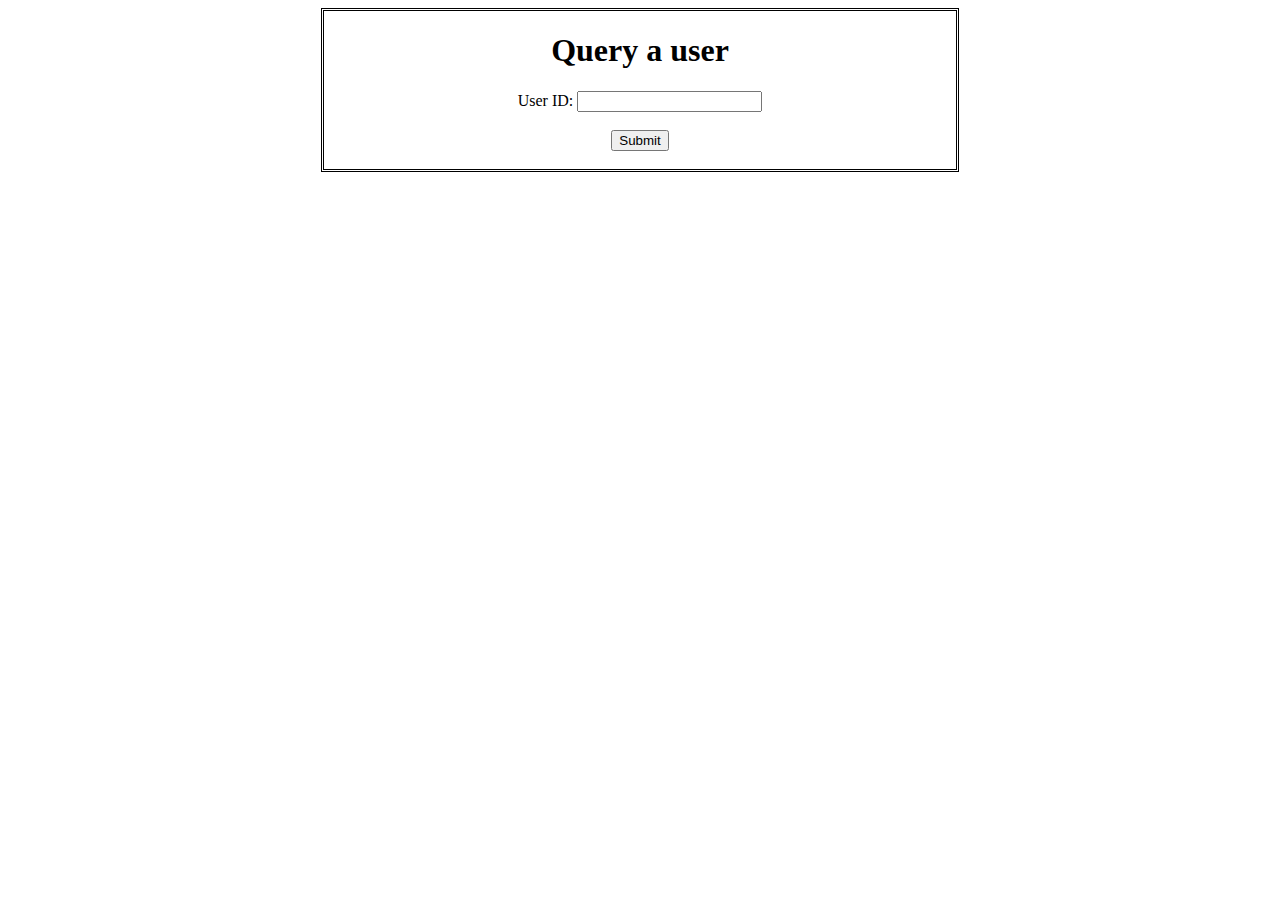
<file: query_user/q8.html>
<!DOCTYPE html>
<html>
	<head>
		<title>Quiz 8-Cancelmo</title>
		<meta name="author" content="Daniel Cancelmo; dcancelm">
		<link rel="stylesheet" type="text/css" href="css/styles.css">
	</head>
	<body>
		<div id="query">
			<h1>Query a user</h1>
			<form method="post" action="user_query.php">
				<label for="userid">User ID:</label>
				<input name="userid" id="userid" type="text" required><br><br>
				<input type="submit" name="submit" value="Submit"><br><br>
			</form>
		</div>
	</body>
</html>
</file>
<file: final_project/css/styles_custom.css>
.options, #team {
	display: inline-block;
	border: 3px double darkgrey;
	padding: 7px;
}

label {
	padding-right: 10px;
	padding-left: 5px;
}

.formQuestion {
	margin-bottom: 5px;
}

button {
	margin: 10px;
}

form {
	margin-left: 10px;
}

.inline {
	display: inline-block;
	padding: 7px;
}
.btn {
	margin-bottom: 15px;
}

table, th, td {
	/*border: 1px solid black;*/
	margin: 3px;
	padding: 3px;
}

#return {
	margin: 15px;
}

.warning {
	color: red;
	font-size: 1.25em;
}
</file>
<file: query_user/css/styles.css>
/*Daniel Cancelmo*/
#query, #container {
	display: block;
	margin: 0 auto;
	width: 50%;
	max-width: 1000px;
	text-align: center;
}

#query {
	border: 3px black double;
}

table, th, td {
	border: 1px solid black;
}

table {
	margin-top: 25px;
	margin-left: auto;
	margin-right: auto;
}
</file>
